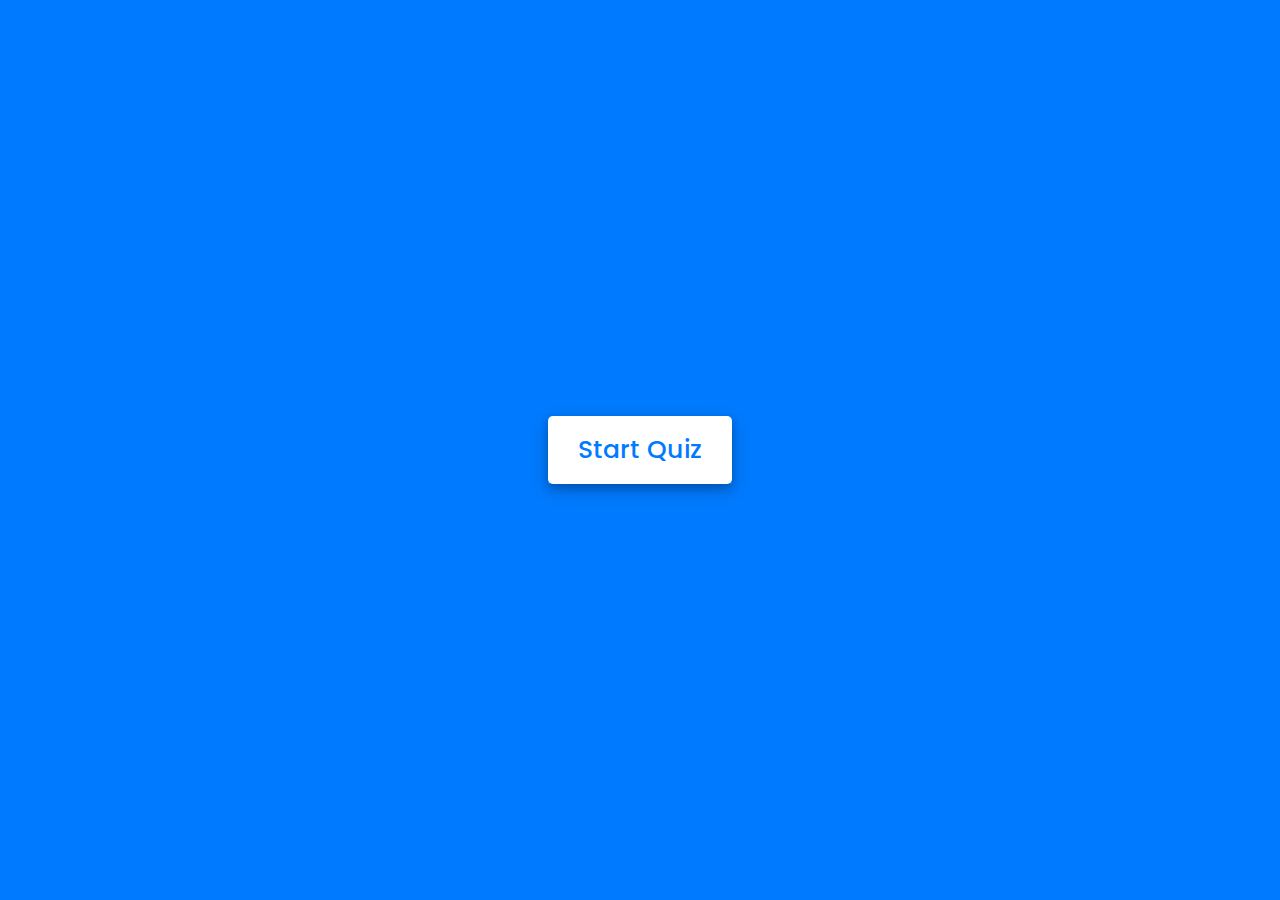
<file: index.html>
<!DOCTYPE html>
<html lang="en">
<head>
    <meta charset="UTF-8">
    <meta name="viewport" content="width=device-width, initial-scale=1.0">
    <link rel="stylesheet" href="./style.css">
<link rel = "stylesheet" href ="https://cdnjs.cloudflare.com/ajax/libs/font-awesome/6.4.0/css/all.min.css">
<link rel = "stylesheet" href="https://fonts.googleapis.com/css2?family=Poppins:ital@0;1&display=swap" rel="stylesheet">
    <title>Document</title>
</head>
<body>
    <!-------Start Quiz Button-------->
    <div class="start_btn"><button>Start Quiz</button></div>

    <!-------Info Box--------------->

    <div class="info_box">
        <div class="info_title">
            <span>Some Rules of this Quiz</span>
        </div>
        <div class="info_list"> 
            <div class="info">1. You will have only <span>15 secs</span> per question.</div>
            <div class="info">2. Once you select your answer, you can't reselect.</div>
            <div class="info">3. You can't select any option once time goes off.</div>
            <div class="info">4. You can't exit from the Quiz while you are playing.</div>
            <div class="info">5. You'll get points on the basis of your correct answers</div>
        </div>
        <div class="buttons">
            <button class="quit">Exit Quiz</button>
            <button class="restart">Continue</button>
        </div>
    </div>

    <div class="quiz_box">
        <header>
            <div class="title">Awsome Quiz Application</div>
            <div class="timer">
                <div class="time_text">Time Left</div>
                <div class="timer_sec">15</div>
            </div>
            <div class="time_line"></div>
        </header>
        <section>
            <div class="que_text">
                <span>What does HTML stand for?</span>
            </div>
            <div class="option_list">
                <div class="option">
                    <span>Hyper Text Preprocessor</span>
                    <div class="icon tick"><i class="fas fa-check"></i></div>
                </div>
                <div class="option">
                    <span>Hyper Text Markup Language</span>
                    <div class="icon cross"><i class="fas fa-times"></i></div>
                </div>
                <div class="option">
                    <span>Hyper Text Multiple Language</span>
                </div>
                <div class="option">
                    <span>Hyper Tool Multi Language</span>
                </div>
            </div>
        </section>

        <footer>
            <div class="total_que">
                <span><p>2</p>of<p>5</p>Questions</span>
            </div>
            <button class="next_btn">Next Que</button>
        </footer>
    </div>

    <div class="result_box">
        <div class="icon">
            <i class="fas fa-crown"></i>
        </div>
        <div class="complete_text">You've completed the Quiz!</div>
        <div class="score_text">
            <!--<span>and sorry, You got only <p>2</p> out of <p>5</p></span>-->
        </div>
            <div class="buttons">
                <button class="restart">Replay Quiz</button>
                <button class="quit">Quit Quiz</button>
        </div>
    </div>

    <script src="./questions.js"></script>
    <script src="./script.js"> </script>

    
</body>
</html>
</file>
<file: style.css>
*{
    margin: 0;
    padding: 0;
    box-sizing: border-box;
    font-family: 'Poppins', sans-serif;

}

body {
    background: #007bff;
}

.start_btn,
.info_box,
.quiz_box,
.result_box{
    position: absolute;
    top: 50%;
    left: 50%;
    transform: translate(-50%, -50%);
    box-shadow: 0px 4px 8px 0 rgba(0,0,0,0.2),
                0px 6px 20px 0 rgba(0,0,0,0.19);
    transform: all 0.3s ease;
}

.info_box.activeInfo,
.quiz_box.activeQuiz,
.result_box.activeResult  {
    z-index: 5;
    opacity: 1;
    pointer-events: auto;
    transform: translate(-50%, -50%) scale(1);
}

/* ----------start quiz button ---------*/
.start_btn button {
    font-size: 25px;
    font-weight: 500;
    color: #007bff;
    padding: 15px 30px;
    outline: none;
    border: none;
    border-radius: 5px;
    background: #ffff;
    cursor: pointer;
}

.info_box{
    width: 540px;
    background: #ffff;
    border-radius: 5px;
    opacity: 0;
    pointer-events: none;
    transform: translate(-50%, -50%) scale(0.9);
}

.info_box .info_title{
    height: 60px;
    width: 100%;
    border-bottom: 1 px solid lightslategray;
    display: flex;
    align-items: center;
    padding: 0 30px;
    font-size: 20px;
    font-weight: 600;
}

.info_box .info_list{
    padding: 15px 35px;
}

.info_box .info_list .info{
    margin: 5px 0;
    font-size: 17px;
}

.info_box .info_list .info span{
    font-weight: 600;
    color: #007bff;
}

.info_box .buttons{
    height: 60px;
    display: flex;
    align-items: center;
    justify-content: flex-end;
    padding: 0 35px;
    border-top: 1px solid lightgray;
}

.info_box .buttons button {
    margin: 0 5px;
    height: 40px;
    width: 100px;
    outline: none;
    border: 1px solid transparent;
    border-radius: 5px;
    color: #ffff;
    font-size: 16px;
    font-weight: 500;
    cursor: pointer;
    transition: all 0.3s ease;
}

.buttons button.restart{
    color:#ffff;
    background: #007bff;
}

.buttons button.restart:hover{
    background: #0263ca;
}

.buttons button.quit{
    color: #007bff;
    border: 1px solid #007bff;
}

.buttons button.quit:hover{
    color: #fff;
    background: #007bff;
}

.quiz_box {
    width:550px;
    background:#fff;
    border-radius: 5px;
    opacity: 0;
    pointer-events: none;
    transform: translate(-50%, -50%) scale(0.9);
}

.quiz_box header {
    position: relative;
    z-index: 99;
    height: 70px;
    padding: 0 30px;
    background: #fff;
    display: flex;
    align-items: center;
    justify-content: space-between;
    border-radius: 5px 5px 0 0;
    box-shadow: 0px 3px 5px 1px rgba(0,0,0,0.1);
}
.quiz_box header .title {
    font-size: 20px;
    font-weight: 600;
}
.quiz_box header .timer{
    display: flex;
    align-items: center;
    justify-content: space-between;
    width: 145px;
    height: 45px;
    background: #cce5ff;
    border: 1px solid #b8daff;
    border-radius: 5px;
    padding: 0 8px;
}

.quiz_box header .timer .time_text{
    font-weight: 400;
    font-size: 17px;
    user-select: none;
}
.quiz_box header .timer .timer_sec{
    font-size: 18px;
    font-weight: 500;
    background: #343a40;
    height: 30px;
    width: 45px;
    color: #fff;
    text-align: center;
    line-height: 30px;
    border-radius: 5px;
    border: 1px solid #343a40;
    user-select: none;
}

.quiz_box header .time_line {
    position: absolute;
    bottom: 0px;
    left: 0px;
    height: 3px;
    width: 50%;
    background-color: #007bff;
}

.quiz_box section{
    padding: 25px 30px 20px 30px;
    background: #fff;
}
.quiz_box section .que_text{
    font-size: 25px;
    font-weight: 600;
}
.quiz_box section .option_list {
    padding: 20px 0;
    display: block;
}
section .option_list .option {
    background: aliceblue;
    border: 1px solid #84c5fe;
    border-radius: 5px;
    padding: 8px 15px;
    margin-bottom: 15px;
    font-size: 17px;
    display: flex;
    align-items: center;
    justify-content: space-between;
    cursor: pointer;
    transition: all 0.3s ease;
}
section .option_list .option:hover{
    color: #004085;
    background: #cce5ff;
    border-color: #b8daff;
}
.option_list .option:last-child {
    margin-bottom: 0px;
}
.option_list .option .icon {
    height: 26px;
    width: 26px;
    border: 2px solid transparent;
    border-radius: 50%;
    text-align: center;
    font-size: 13px;
    line-height: 24px;
    pointer-events: none;
}

.option_list .option .icon.tick{
    color: green;
    background-color: #d4edda;
    border-color: green;
}

.option_list .option .icon.cross{
    color: red;
    background: #f8d7da;
    border-color: red;
}

.option_list .option.correct{
    color: #155724;
    background: #d4edda;
    border-color: #c3e6cb;
}

.option_list .option.incorrect{
    color: #721c24;
    background: #f8d7da;
    border-color: #f5c6cb;
}

.option_list .option.disabled {
    pointer-events: none;
}

.quiz_box footer {
    height: 60px;
    width: 100%;
    padding: 0 30px;
    display: flex;
    align-items: center;
    justify-content: space-between;
}

.quiz_box footer .total_que span {
    display: flex;
    user-select: none;
}

.total_que .total_que span p{
    padding: 0 5px;
}

footer .next_btn {
    display: none;
    height: 40px;
    padding: 0 13px;
    font-size: 18px;
    font-weight: 400;
    border: none;
    outline: none;
    color: #fff;
    background: #007bff;
    border-radius: 5px;
    border: 1px solid #007bff;
    cursor: pointer;
    transition: all 0.3 ease;
}

footer .next_btn:hover {
    background: #0263ca;
}

.result_box {
    background: #fff;
    width: 450px;
    padding: 25px 30px;
    border-radius: 5px;
    display: flex;
    align-items: center;
    flex-direction: column;
    justify-content: space-between;
    opacity: 0;
    pointer-events: none;
    transform: translate(-50%, -50%) scale(0.9);
}

.result_box .icon {
    font-size: 100px;
    color: #007bff;
    margin-bottom: 10px;   
}

.result_box .complete_text {
    font-size: 20px;
    font-weight: 500;
}

.result_box .score_text span{
    display: flex;
}

.score_text span p{
    font-weight: 600;
    padding: 0 4px;
}

.result_box .buttons {
    display: flex;
    margin: 20px 0;
}

.result_box .buttons button {
    margin: 0 10px;
    height: 45px;
    padding: 0 20px;
    border: none;
    outline: none;
    font-size: 18px;
    font-weight: 500;
    border-radius: 5px;
    border: 1px solid #007bff;
    cursor: pointer;
    transition: all 0.3s ease;
}
</file>
